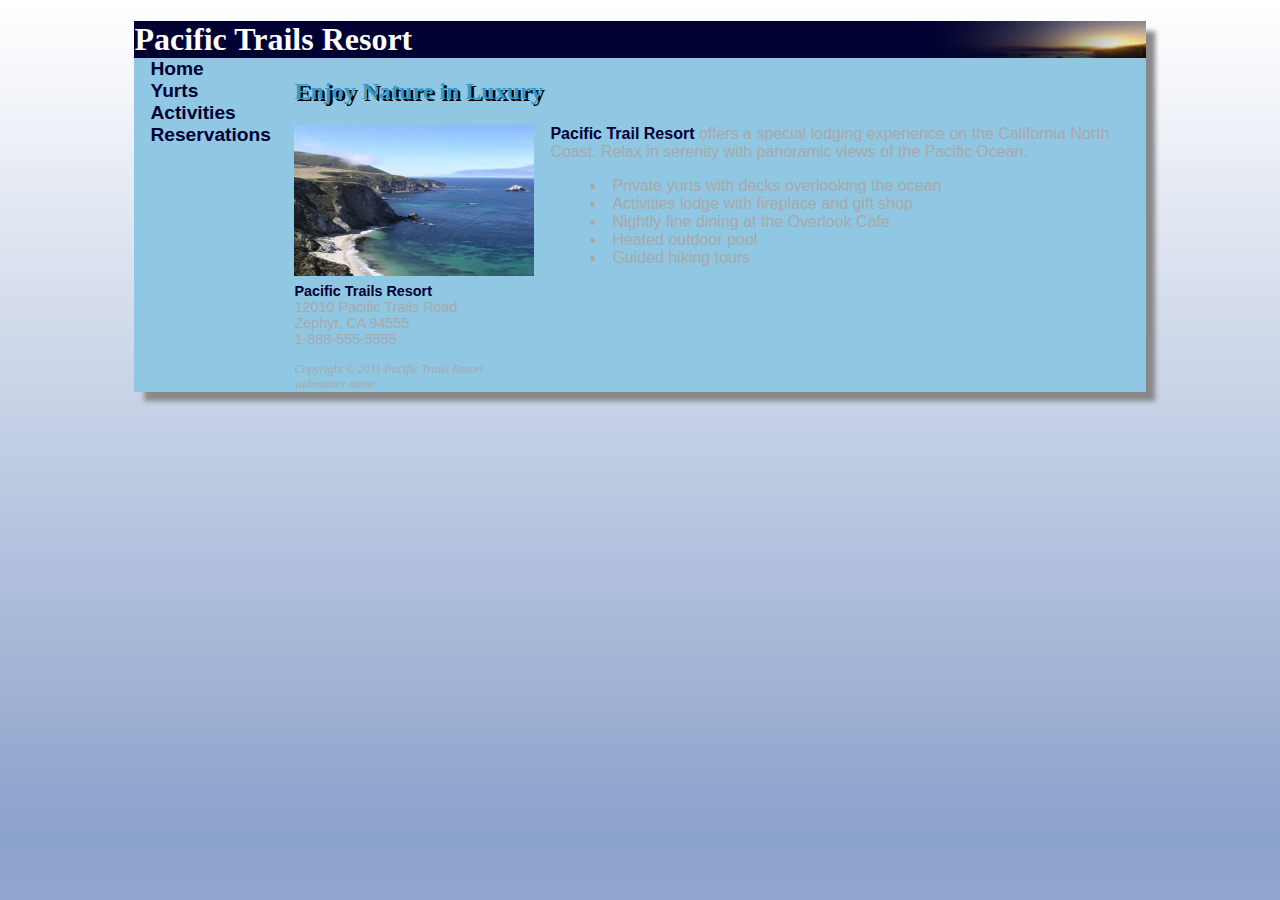
<file: index.html>
<!DOCTYPE html>
<html lang="en">
  
<head>
  <title>Home</title>
  <meta name="description" content="Luxury resort to enjoy nature with yurts. Hiking, kayaking and bird watching" />
  <meta charset="UTF-8">
  <meta name="viewport" content="width=device-width, initial-scale=1.0">
  <link rel="stylesheet" type="text/css" href="pacific.css">
  <link rel="icon" href="favicon.ico">
</head>
  
<body>
  <div id="wrapper">
    <h1>Pacific Trails Resort</h1>
    <div id="nav">
      <ul id="nav-items">
        <li><a href="index.html">Home</a></li>
        <li><a href="yurts.html">Yurts</a></li>
        <li><a href="activities.html">Activities</a></li>
        <li><a href="reservations.html">Reservations</a></li>
      </ul>
    </div>
    <div id="content">
      <h2>Enjoy Nature in Luxury</h2>
      <img src="coast.jpg" alt="coast view">
      <div id="mainContent">
        <p><span class="resort">Pacific Trail Resort</span> offers a special lodging experience on the California North Coast. Relax in serenity with panoramic views of the Pacific Ocean.</p>
        <ul>
          <li>Private yurts with decks overlooking the ocean</li>
          <li>Activities lodge with fireplace and gift shop</li>
          <li>Nightly fine dining at the Overlook Cafe</li>
          <li>Heated outdoor pool</li>
          <li>Guided hiking tours</li>
        </ul>
      </div>
      <div id="contact">
        <p><span class="resort">Pacific Trails Resort</span><br>
        12010 Pacific Trails Road<br>
        Zephyr, CA 94555<br>
        1-888-555-5555</p>
      </div>
      <div id="footer">
        <p>Copyright &copy; 2011 Pacific Trails Resort<br>
        webmaster name</p>
      </div>
    </div>
  </div>
</body>

</html>
</file>
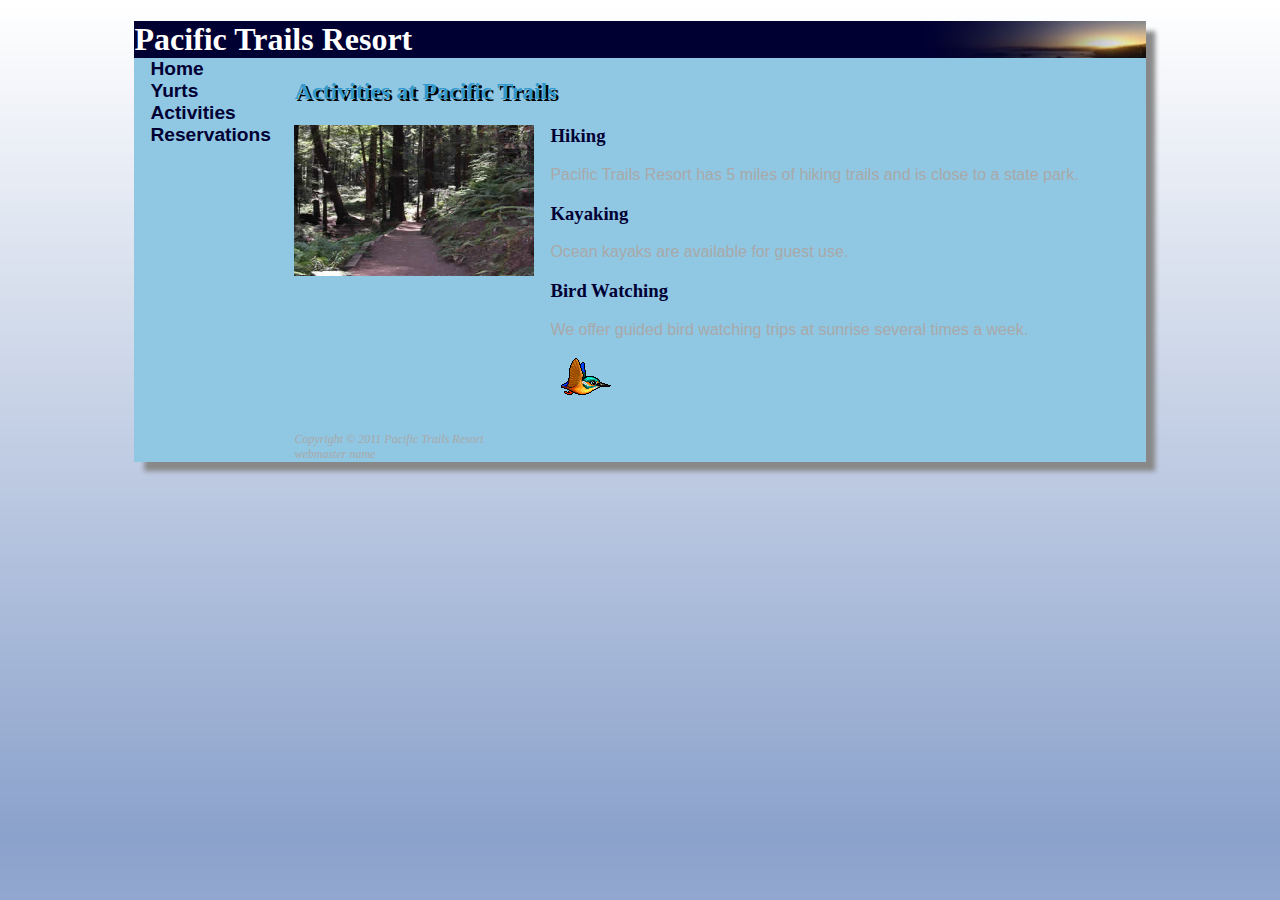
<file: activities.html>
<!DOCTYPE html>
<html lang="en">
  
<head>
  <title>Activities</title>
  <meta name="description" content="Luxury resort to enjoy nature with yurts. Hiking, kayaking and bird watching" />
  <meta charset="UTF-8">
  <meta name="viewport" content="width=device-width, initial-scale=1.0">
  <link rel="stylesheet" type="text/css" href="pacific.css">
  <link rel="icon" href="favicon.ico">
</head>
  
<body>
  <div id="wrapper">
    <h1>Pacific Trails Resort</h1>
    <div id="nav">
      <ul id="nav-items">
        <li><a href="index.html">Home</a></li>
        <li><a href="yurts.html">Yurts</a></li>
        <li><a href="activities.html">Activities</a></li>
        <li><a href="reservations.html">Reservations</a></li>
      </ul>
    </div>
    <div id="content">
      <h2>Activities at Pacific Trails</h2>
      <img src="trail.jpg" alt="trail view">
      <div id="mainContent">
        <h3>Hiking</h3>
        <p>Pacific Trails Resort has 5 miles of hiking trails and is close to a state park.</p>
        <h3>Kayaking</h3>
        <p>Ocean kayaks are available for guest use.</p>
        <h3>Bird Watching</h3>
        <p>We offer guided bird watching trips at sunrise several times a week.</p>
        <img id="bird" src="little-bird.gif" alt="bird flying animation">
      </div>
      <div id="footer">
        <p>Copyright &copy; 2011 Pacific Trails Resort<br>
        webmaster name</p>
      </div>
    </div>
  </div>  
</body>
</html>
</file>
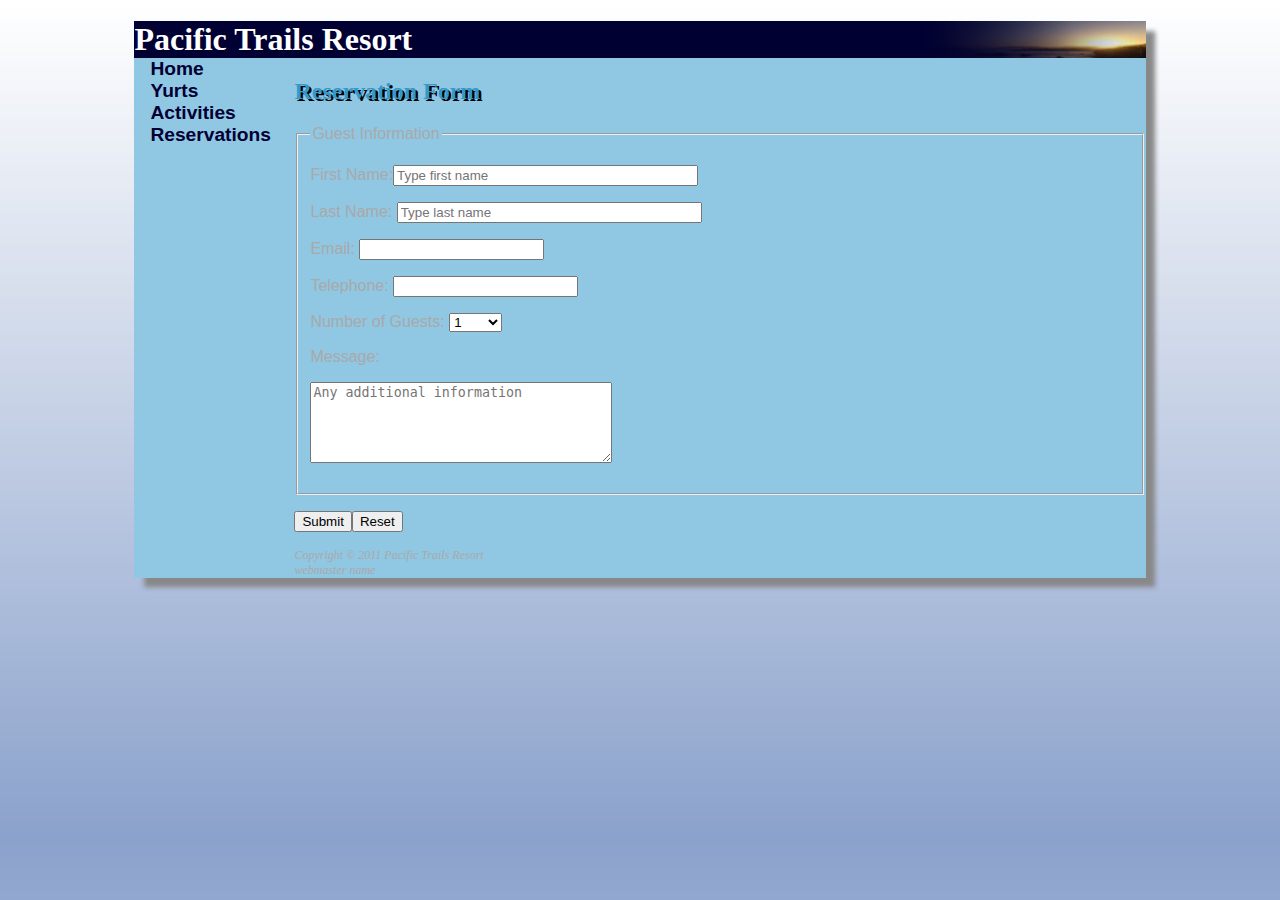
<file: reservations.html>
<!DOCTYPE html>
<html lang="en">

<head>
  <title>Reigtration</title>
  <meta name="description" content="Luxury resort to enjoy nature with yurts. Hiking, kayaking and bird watching" />
  <meta charset="UTF-8">
  <meta name="viewport" content="width=device-width, initial-scale=1.0">
  <link rel="stylesheet" type="text/css" href="pacific.css">
  <link rel="icon" href="favicon.ico">
</head>
  
<body>
  <div id="wrapper">
    <h1>Pacific Trails Resort</h1>
    <div id="nav">
      <ul id="nav-items">
        <li><a href="index.html">Home</a></li>
        <li><a href="yurts.html">Yurts</a></li>
        <li><a href="activities.html">Activities</a></li>
        <li><a href="reservations.html">Reservations</a></li>
      </ul>
    </div>
    <div id="content">
      <h2>Reservation Form</h2>
      <form method="post" action="contact.php" title="Guest Information">
        <fieldset>
          <legend>Guest Information</legend>
          <p><label for="firstname">First Name:</label><input type="text" name="firstname" id="firstname" size="35" maxlength="35" placeholder="Type first name" required></p>
          <p><label for="lastname">Last Name:</label> <input type="text" name="lastname" id="lastname" size="35" maxlength="35" placeholder="Type last name" required></p>
          <p><label for="email">Email: </label><input type="email" name="email" id="email"></p>
          <p><label for="tel">Telephone: </label><input type="tel" id="tel" name="tel"></p>
          <p>Number of Guests: <select name="guestnumber" size="1">
            <option>1</option>
            <option>2</option>
            <option>3</option>
            <option>4</option>
            <option>5</option>
            <option>6</option>
            <option>more</option>
            </select>
          </p>
          <p>Message:</p>
          <p><textarea name="Message" rows=5 cols=35 placeholder="Any additional information"></textarea></p>
        </fieldset>
        <p class="buttons"><input type="submit" value="Submit"><input type="reset" value="Reset"></p>
      </form>
      <div id="footer">
        <p>Copyright &copy; 2011 Pacific Trails Resort<br>
        webmaster name</p>
      </div>
    </div>
  </div>  
</body>
</html>
</file>
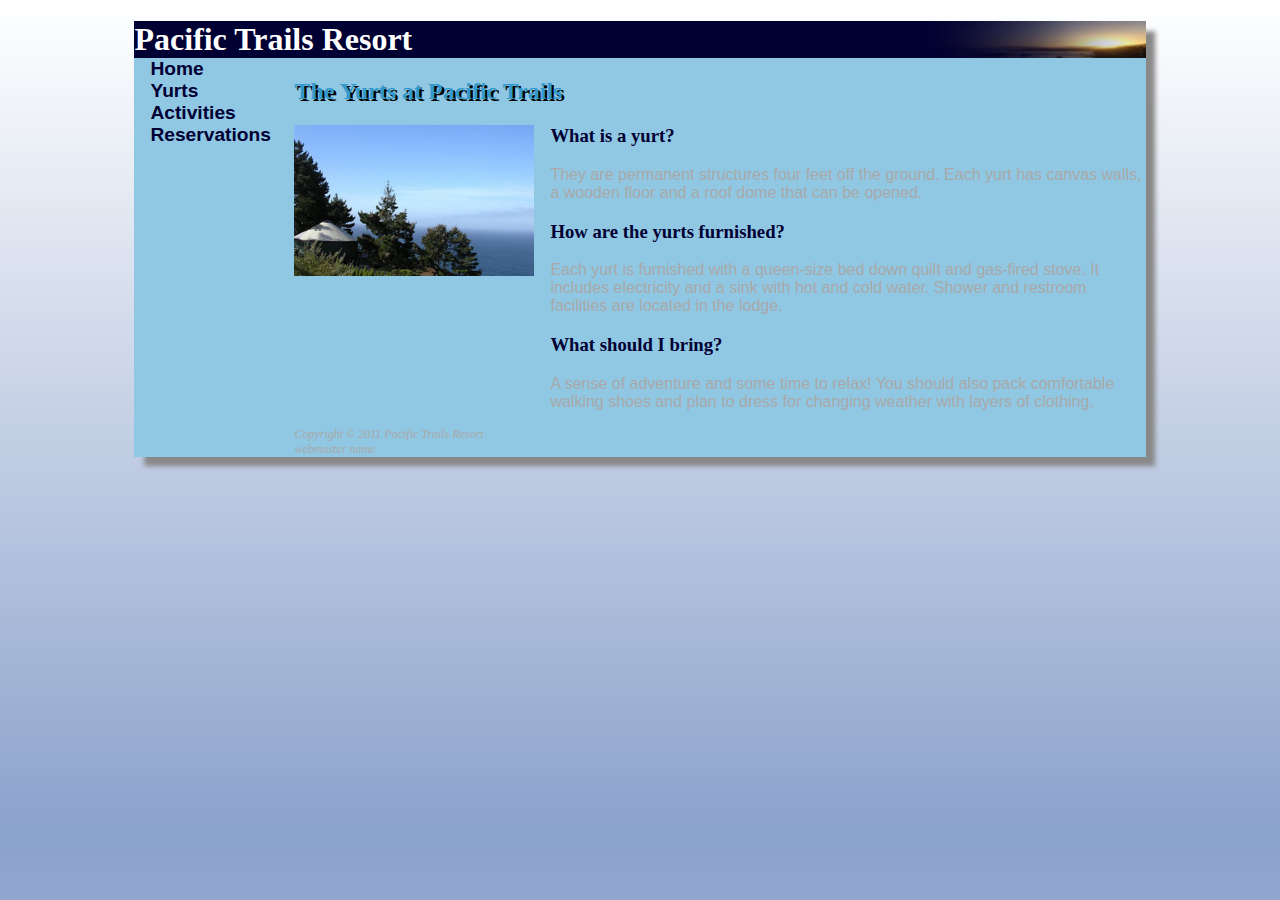
<file: yurts.html>
<!DOCTYPE html>
<html lang="en">

<head>
  <title>FAQ</title>
  <meta name="description" content="Luxury resort to enjoy nature with yurts. Hiking, kayaking and bird watching" />
  <meta charset="UTF-8">
  <meta name="viewport" content="width=device-width, initial-scale=1.0">
  <link rel="stylesheet" type="text/css" href="pacific.css">
  <link rel="icon" href="favicon.ico">
</head>
  
<body>
  <div id="wrapper">
    <h1>Pacific Trails Resort</h1>
    <div id="nav">
      <ul id="nav-items">
        <li><a href="index.html">Home</a></li>
        <li><a href="yurts.html">Yurts</a></li>
        <li><a href="activities.html">Activities</a></li>
        <li><a href="reservations.html">Reservations</a></li>
      </ul>
    </div>
    <div id="content">
      <h2>The Yurts at Pacific Trails</h2>
      <img src="yurt.jpg" alt="yurt view">
      <div id="mainContent">
        <h3>What is a yurt?</h3>
        <p>They are permanent structures four feet off the ground. Each yurt has canvas walls, a wooden floor and a roof dome that can be opened.</p>
        <h3>How are the yurts furnished?</h3>
        <p>Each yurt is furnished with a queen-size bed down quilt and gas-fired stove. It includes electricity and a sink with hot and cold water. Shower and restroom facilities are located in the lodge.</p>
        <h3>What should I bring?</h3>
        <p>A sense of adventure and some time to relax! You should also pack comfortable walking shoes and plan to dress for changing weather with layers of clothing.</p>
      </div>
      <div id="footer">
        <p>Copyright &copy; 2011 Pacific Trails Resort<br>
        webmaster name</p>
      </div>
    </div>
  </div>  
</body>
</html>
</file>
<file: pacific.css>
body {background-color: white; 
  color: darkgray; 
  background-image: url(background.jpg); 
  font-family: Helvetica, Arial, sans-serif;}

#wrapper {background-color: #90C7E3;
  box-shadow: 0.6em 0.6em 0.3em #888888;
  width: 80%; 
  min-width: 960px;
  margin: auto}

h1 {background-color: #000033; 
  background-image: url(sunset.jpg);
  background-repeat: no-repeat;
  background-position: right;
  color: white; 
  font-family: Georgia, "Times New Roman", serif; 
  margin-bottom: 0}

#nav {font-weight: bold; 
  padding-left: 1em;
  float: left}

#nav-items {
  font-size: 1.2em;
  margin: 0;
  list-style-type: none;
  padding-left: 0;}

a:link {color: #000033;
  text-decoration: none}

a:visited {color: #344873;
  text-decoration: none}

a:hover {color: #FFFFFF;
  text-decoration: none}

#content {margin-left: 10em}

h2 {color: #3399CC;
  text-shadow: 0.1em 0.1em #000000;
  font-family: Georgia, "Times New Roman", serif}

img {float: left;
  width: 15em;
  height: 9.4em}

#mainContent {margin-left: 16em}

.resort {color: #000033; 
  font-weight: bold}

li {list-style-position: inside}

h3 {color: #000033;
  font-family: Georgia, "Times New Roman", serif}

#contact {font-size: 90%}

#footer {font-size: 75%;
  font-style: italic;
  font-family: Georgia, "Times New Roman", Roman, serif}

dt {font-weight: bold}

/* makes the bird flying! */
@keyframes birdFlying
{
  0%   {left: 0%;}
  50%  {left: 40%;}
  100% {left: 80%;}
}

/* Firefox */
@-moz-keyframes birdFlying
{
  0%   {left: 0%;}
  50%  {left: 40%;}
  100% {left: 80%;}
}

/* Safari and Chrome */
@-webkit-keyframes birdFlying {
  0%   {left: 0%;}
  50%  {left: 40%;}
  100% {left: 80%;}
}

#bird {width: 68px;
  height: 61px;
  position: relative;
  float: none;
  padding-right: 0;
  /* animation part */
  animation-name: birdFlying;
  animation-duration: 5s;
  animation-timing-function:linear;
  animation-delay: 1s;
  animation-direction: alternate;
  animation-play-state: running;
  /* Firefox: */
  -moz-animation-name: birdFlying;
  -moz-animation-duration: 5s;
  -moz-animation-timing-function: linear;
  -moz-animation-delay: 1s;
  -moz-animation-direction: alternate;
  -moz-animation-play-state: running;
  /* Safari and Chrome: */
  -webkit-animation-name: birdFlying;
  -webkit-animation-duration: 5s;
  -webkit-animation-timing-function: linear;
  -webkit-animation-delay: 1s;
  -webkit-animation-direction: alternate;
  -webkit-animation-play-state: running
}

@media only screen and (max-width: 480px) 
{
  /* For mobile phones: */
  h1 {background-image: none}
  
  #nav {float: none}
  
  #nav-items {font-size: 0.8em}
  
  li {
    display: inline;
    margin-right: 0.5em
  }
  
  #content {
    margin-left: 1em;
    max-width: 400px
  }
  
  img {display: none}
  
  #mainContent {margin-left: 1em}
}
</file>
